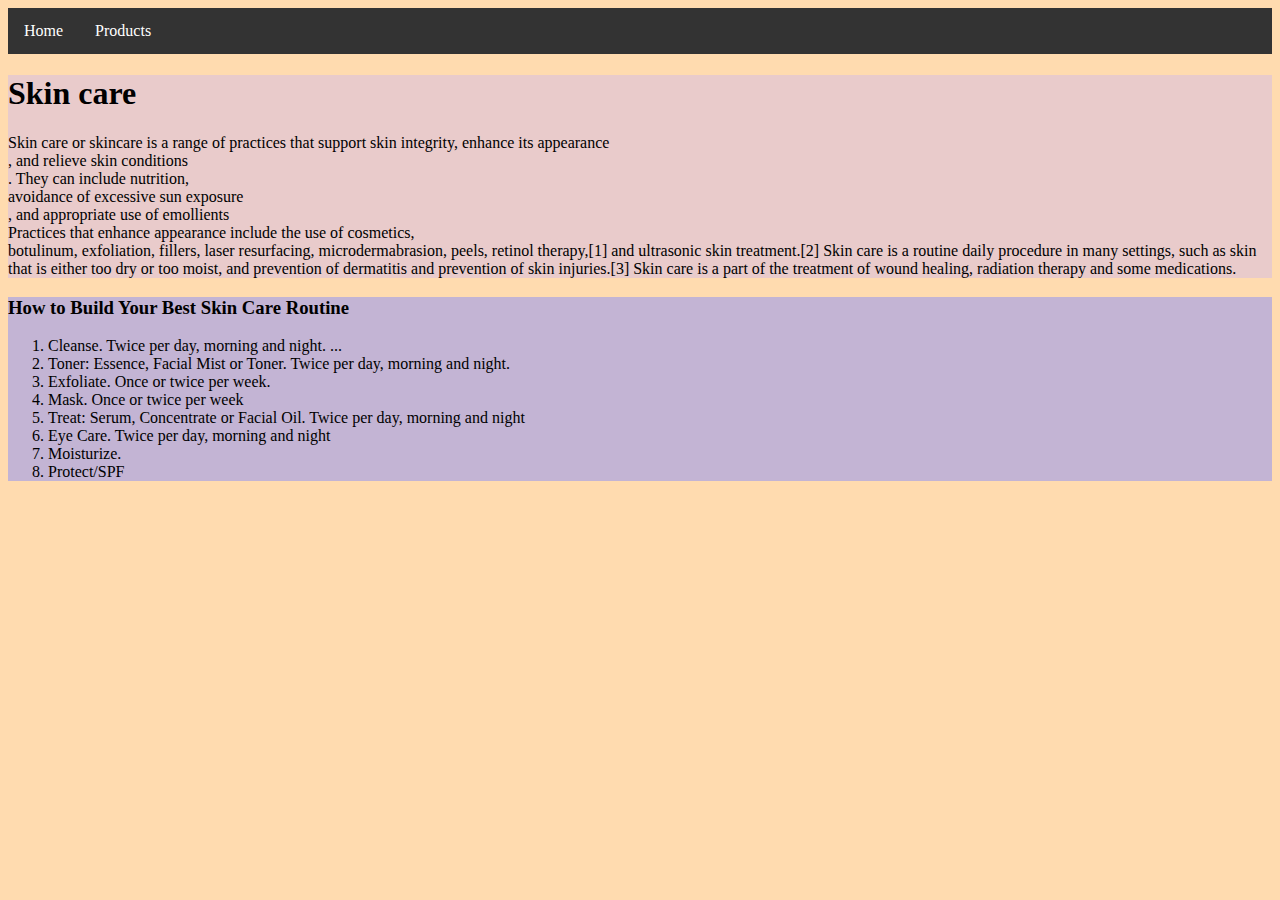
<file: index.html>
<!DOCTYPE html>
<html lang="en">
<head>
<link rel="stylesheet" href="style.css">
  <title>skin care</title>
  <link rel="stylesheet" href="style_products.css">
  <link rel="icon" href="https://swissbeauty.in/cdn/shop/articles/ultimate-skincare-guide-2022-essential-oily-skin-care-tips-swiss-beauty_78312df9-ce0d-4cb2-8d4e-927233946990.jpg?v=1706773567">
</head>
<body>

  
<ul id="nav-bar">
  <li id="item"><a class="active" href="index.html">Home</a></li>
  <li id="item"><a href="store.html">Products</a></li>
</ul>
  <div id="first">

  <h1> Skin care</h1>

  <p> 
    Skin care or skincare is a range of practices that support skin integrity, enhance its appearance <br>
    , and relieve skin conditions
    <br>. They can include nutrition,
    <br> avoidance of excessive sun exposure
    <br>, and appropriate use of emollients
    <br> Practices that enhance appearance include the use of cosmetics,
    <br> botulinum, exfoliation, fillers, laser resurfacing, microdermabrasion, peels, retinol therapy,[1] and ultrasonic skin treatment.[2] Skin care is a routine daily procedure in many settings, such as skin that is either too dry or too moist, and prevention of dermatitis and prevention of skin injuries.[3]

    Skin care is a part of the treatment of wound healing, radiation therapy and some medications.


  </p>
</div >
  
    <div id="routine">
        <h3>How to Build Your Best Skin Care Routine</h3> 
  <ol>

    <li> Cleanse. Twice per day, morning and night. ... </li>
    <li>Toner: Essence, Facial Mist or Toner. Twice per day, morning and night.</li>
    <li>Exfoliate. Once or twice per week.</li>
    <li> Mask. Once or twice per week</li>
    <li> Treat: Serum, Concentrate or Facial Oil. Twice per day, morning and night</li>
    <li> Eye Care. Twice per day, morning and night</li>
    <li>Moisturize.</li>
    <li>Protect/SPF</li>  </ol>

  </div >


                    
</body>
</html>
</file>
<file: style.css>
body{
    background-color: rgb(255, 219, 175);
}



#first {
    background-color: rgba(233, 203, 203, 0.993);
}



#routine{
    background-color: rgb(195, 180, 212);
}


#nav-bar {
    list-style-type: none;
    margin: 0;
    padding: 0;
    overflow: hidden;
    background-color: #333;
  }
  
  #item {
    float: left;
  }
  
  #item a {
    display: block;
    color: white;
    text-align: center;
    padding: 14px 16px;
    text-decoration: none;
  }
  
  #item a:hover {
    background-color: #111;
  }
</file>
<file: style_products.css>
html {
    box-sizing: border-box;
  }
  
  *, *:before, *:after {
    box-sizing: inherit;
  }
  
  .column {
    float: left;
    width: 33.3%;
    margin-bottom: 16px;
    padding: 0 8px;
  }
  
  @media screen and (max-width: 650px) {
    .column {
      width: 100%;
      display: block;
    }
  }
  
  .card {
    box-shadow: 0 4px 8px 0 rgba(0, 0, 0, 0.2);
  }
  
  .container {
    padding: 0 16px;
  }
  
  .container::after, .row::after {
    content: "";
    clear: both;
    display: table;
  }
  
  .title {
    color: grey;
  }
  
  .button {
    border: none;
    outline: 0;
    display: inline-block;
    padding: 8px;
    color: white;
    background-color: #000;
    text-align: center;
    cursor: pointer;
    width: 100%;
  }
  
  .button:hover {
    background-color: #555;
  }
</file>
